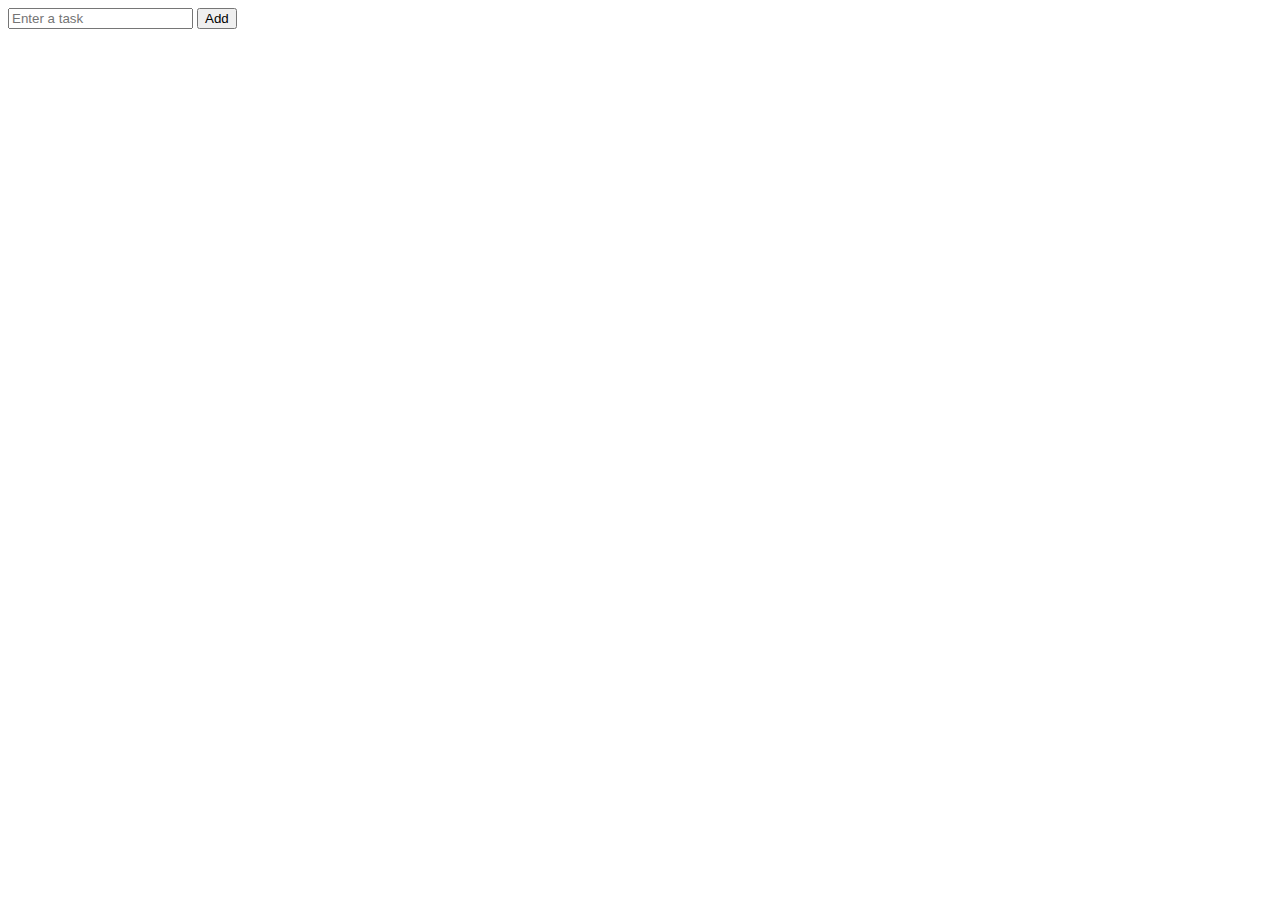
<file: ToDoList.html>
<!DOCTYPE html>
<html>
<head>
	<meta charset="utf-8">
	<meta name="viewport" content="width=device-width, initial-scale=1">
	<title>To Do List</title>
</head>
<style>
	
</style>
<body>

<input type="text" id="task-input" placeholder="Enter a task">
<button id="add-task">Add</button>
<ul id="task-list"></ul>


<script>
const taskInput = document.getElementById('task-input');
const addTaskBtn = document.getElementById('add-task');
const taskList = document.getElementById('task-list');

addTaskBtn.addEventListener('click', () => {
  const taskText = taskInput.value.trim();

  if (taskText !== '') {
    const li = document.createElement('li');
    li.textContent = taskText;

    const deleteBtn = document.createElement('button');
    deleteBtn.textContent = '❌';
    deleteBtn.style.marginLeft = '10px';

    deleteBtn.addEventListener('click', () => {
      taskList.removeChild(li);
    });

    li.appendChild(deleteBtn);
    taskList.appendChild(li);
    taskInput.value = '';
  }
});

</script>
</body>
</html>
</file>
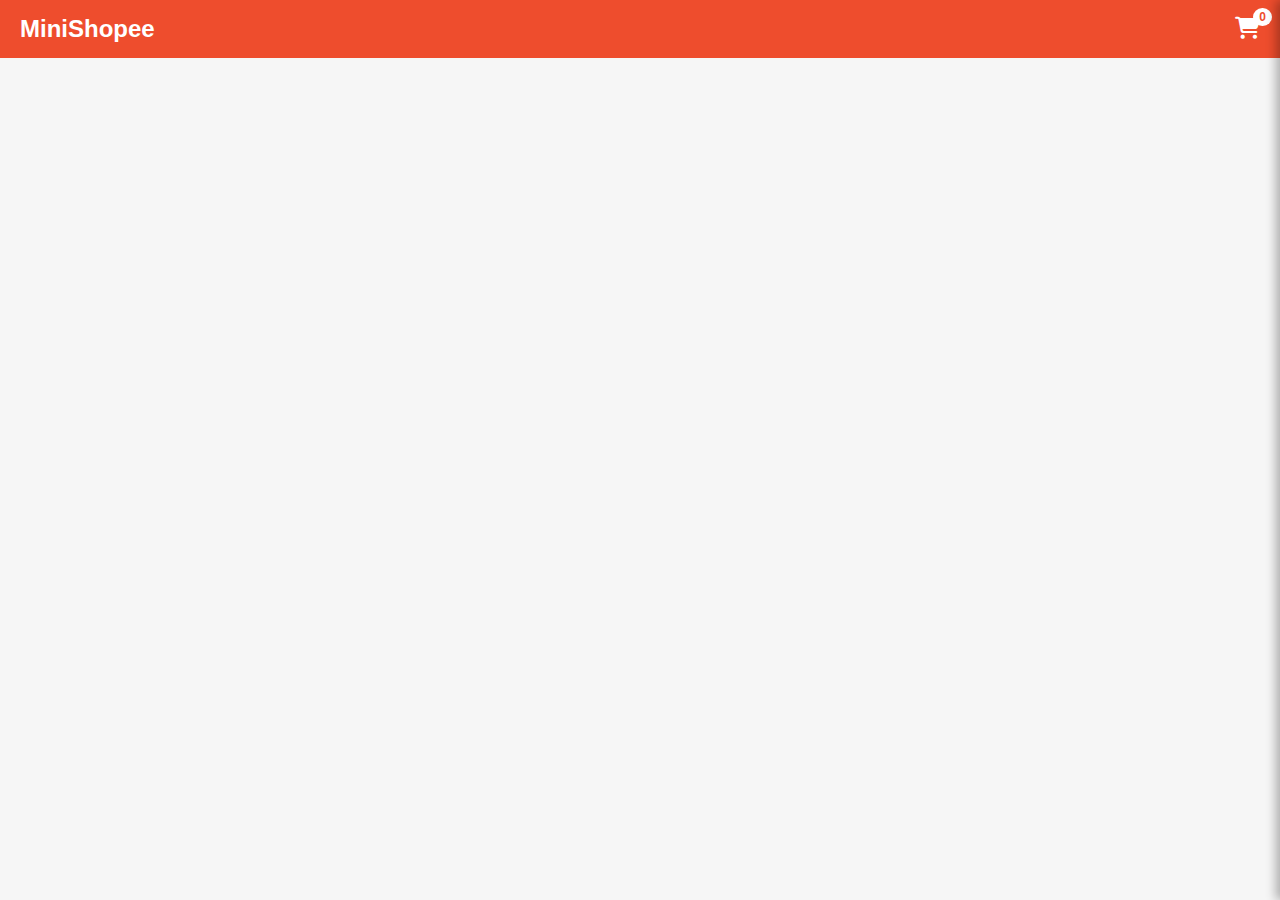
<file: simple-online-shop/shop.html>
<!DOCTYPE html>
<html lang="en">
<head>
  <meta charset="UTF-8" />
  <meta name="viewport" content="width=device-width, initial-scale=1.0" />
  <title>Mini Shopee</title>
  <link rel="stylesheet" href="https://cdnjs.cloudflare.com/ajax/libs/font-awesome/6.4.0/css/all.min.css" />
  <style>
    * {
      margin: 0;
      padding: 0;
      box-sizing: border-box;
    }

    body {
      font-family: Arial, sans-serif;
      background: #f6f6f6;
    }

    header {
      background: #ee4d2d;
      color: white;
      padding: 15px 20px;
      display: flex;
      justify-content: space-between;
      align-items: center;
      position: sticky;
      top: 0;
      z-index: 1001;
    }

    .logo {
      font-size: 24px;
    }

    #cart-icon {
      font-size: 22px;
      cursor: pointer;
      position: relative;
    }

    #cart-count {
      background: white;
      color: #ee4d2d;
      border-radius: 50%;
      font-size: 12px;
      padding: 2px 6px;
      position: absolute;
      top: -8px;
      right: -12px;
      font-weight: bold;
    }

    #overlay {
      position: fixed;
      inset: 0;
      background: rgba(0, 0, 0, 0.4);
      backdrop-filter: blur(2px);
      display: none;
      z-index: 1000;
    }

    #overlay.show {
      display: block;
    }

    .product-list {
      display: grid;
      grid-template-columns: repeat(auto-fill, minmax(180px, 1fr));
      gap: 20px;
      padding: 20px;
    }

    .product-card {
      background: white;
      border-radius: 8px;
      padding: 10px;
      box-shadow: 0 1px 4px rgba(0,0,0,0.1);
      display: flex;
      flex-direction: column;
      justify-content: space-between;
    }

    .product-card img {
      width: 100%;
      height: 130px;
      object-fit: contain;
    }

    .product-info {
      margin-top: 10px;
      display: flex;
      justify-content: space-between;
      align-items: center;
    }

    .product-title {
      font-size: 14px;
      flex: 1;
      margin-right: 10px;
    }

    .product-card p {
      color: #ee4d2d;
      font-weight: bold;
      margin-top: 6px;
    }

    .product-card button {
      background: #ee4d2d;
      color: white;
      border: none;
      padding: 6px 10px;
      border-radius: 4px;
      cursor: pointer;
      font-size: 13px;
    }

    .cart-sidebar {
      position: fixed;
      top: 0;
      right: 0;
      width: 320px;
      height: 100%;
      background: white;
      box-shadow: -4px 0 10px rgba(0, 0, 0, 0.3);
      transform: translateX(100%);
      transition: transform 0.3s ease-in-out;
      padding: 20px;
      z-index: 1002;
      display: flex;
      flex-direction: column;
    }

    .cart-sidebar.open {
      transform: translateX(0);
    }

    .cart-header {
      display: flex;
      justify-content: space-between;
      align-items: center;
    }

    .cart-header button {
      background: none;
      border: none;
      font-size: 24px;
      color: #ee4d2d;
      cursor: pointer;
    }

    #cart-items {
      flex-grow: 1;
      margin: 15px 0;
      overflow-y: auto;
    }

    #cart-items li {
      display: flex;
      justify-content: space-between;
      align-items: center;
      padding: 8px 0;
      border-bottom: 1px solid #eee;
    }

    #cart-items button {
      background: none;
      border: none;
      color: #ee4d2d;
      cursor: pointer;
    }

    .total {
      font-weight: bold;
      font-size: 16px;
      margin: 10px 0;
    }

    #checkout {
      padding: 10px;
      background: #ee4d2d;
      color: white;
      border: none;
      border-radius: 5px;
      cursor: pointer;
      font-size: 16px;
    }

    .cart-item {
      display: flex;
      align-items: center;
      gap: 10px;
    }

    .cart-item img {
      width: 40px;
      height: 40px;
      object-fit: cover;
      border-radius: 4px;
    }

    .cart-item .item-info {
      flex-grow: 1;
    }
  </style>
</head>
<body>
  <div id="overlay"></div>

  <header>
    <h1 class="logo">MiniShopee</h1>
    <div id="cart-icon">
      <i class="fas fa-shopping-cart"></i>
      <span id="cart-count">0</span>
    </div>
  </header>

  <main class="product-list" id="product-list"></main>

  <aside class="cart-sidebar" id="cart-sidebar">
    <div class="cart-header">
      <h2>🛒 Keranjang</h2>
      <button id="close-cart">&times;</button>
    </div>
    <ul id="cart-items"></ul>
    <p class="total">Total: Rp <span id="total">0</span></p>
    <button id="checkout">Checkout</button>
  </aside>

  <script>
    const productList = document.getElementById("product-list");
    const cartItems = document.getElementById("cart-items");
    const totalEl = document.getElementById("total");
    const cartIcon = document.getElementById("cart-icon");
    const cartCount = document.getElementById("cart-count");
    const cartSidebar = document.getElementById("cart-sidebar");
    const closeCartBtn = document.getElementById("close-cart");
    const checkoutBtn = document.getElementById("checkout");
    const overlay = document.getElementById("overlay");

    let cart = [];

    async function fetchProducts() {
      const res = await fetch("https://fakestoreapi.com/products");
      const products = await res.json();

      products.forEach(product => {
        const div = document.createElement("div");
        div.className = "product-card";

        const img = document.createElement("img");
        img.src = product.image;
        img.alt = product.title;

        const info = document.createElement("div");
        info.className = "product-info";

        const title = document.createElement("span");
        title.className = "product-title";
        title.textContent = product.title;

        const addBtn = document.createElement("button");
        addBtn.textContent = "+ Keranjang";
        addBtn.onclick = function() {
          addToCart(product);
        };

        info.appendChild(title);
        info.appendChild(addBtn);

        const price = document.createElement("p");
        price.textContent = `Rp ${product.price.toLocaleString()}`;

        div.appendChild(img);
        div.appendChild(info);
        div.appendChild(price);

        productList.appendChild(div);
      });
    }

    function addToCart(product) {
      const existing = cart.find(item => item.id === product.id);
      if (existing) {
        existing.qty += 1;
      } else {
        cart.push({ ...product, qty: 1 });
      }
      renderCart();
    }

    function renderCart() {
      cartItems.innerHTML = "";
      let total = 0;
      let count = 0;

      cart.forEach(item => {
        const li = document.createElement("li");
        li.className = "cart-item";
        li.innerHTML = `
          <img src="${item.image}" alt="${item.title}" />
          <div class="item-info">
            <span>${item.title} x${item.qty}</span>
            <div>
              <span>Rp ${(item.price * item.qty).toLocaleString()}</span>
              <button onclick="removeItem(${item.id})">&times;</button>
            </div>
          </div>
        `;
        cartItems.appendChild(li);
        total += item.price * item.qty;
        count += item.qty;
      });

      totalEl.textContent = total.toLocaleString();
      cartCount.textContent = count;
    }

    function removeItem(id) {
      cart = cart.filter(item => item.id !== id);
      renderCart();
    }

    cartIcon.addEventListener("click", () => {
      cartSidebar.classList.add("open");
      overlay.classList.add("show");
    });

    closeCartBtn.addEventListener("click", () => {
      cartSidebar.classList.remove("open");
      overlay.classList.remove("show");
    });

    overlay.addEventListener("click", () => {
      cartSidebar.classList.remove("open");
      overlay.classList.remove("show");
    });

    checkoutBtn.addEventListener("click", () => {
      if (cart.length === 0) {
        alert("Keranjang kosong!");
        return;
      }

      // Format pesan WhatsApp
      let message = "Hai, saya ingin membeli barang berikut:\n\n";
      cart.forEach(item => {
        message += `${item.title} x${item.qty}\nHarga: Rp ${(item.price * item.qty).toLocaleString()}\n`;
      });
      message += `\nTotal: Rp ${totalEl.textContent}\n\nTerima kasih!`;

      // Encode URL untuk WhatsApp
      const encodedMessage = encodeURIComponent(message);
      const phoneNumber = "6281917510630"; // Ganti dengan nomor WhatsApp yang kamu tuju
      const whatsappLink = `https://wa.me/${phoneNumber}?text=${encodedMessage}`;

      // Buka WhatsApp dengan pesan otomatis
      window.open(whatsappLink, "_blank");
    });

    fetchProducts();
  </script>
</body>
</html>
</file>
